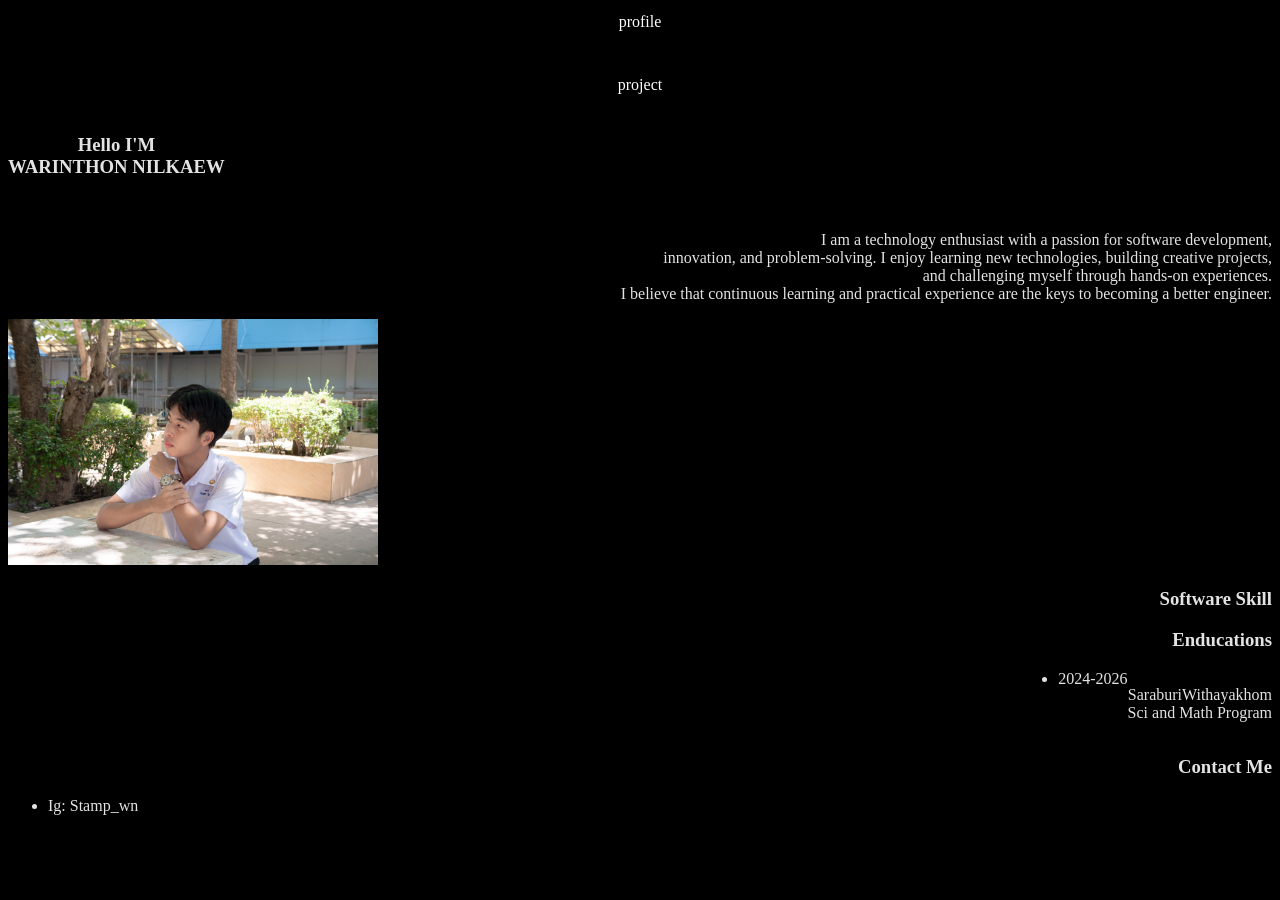
<file: page1.html>
<!DOCTYPE html>
<html lang="en">
<head>
    <meta charset="UTF-8">
    <meta name="viewport" content="width=device-width, initial-scale=1.0">
    <title>Page1</title>
    <link rel="stylesheet" href="./css/style.css"
</head>
<body bgcolor="black">

    <div class="flex-container"> 
        <a href="./page1.html"class="top , link"style="color:white;"> profile </a>
        <a href="./page2.html"class="top , link"style="color:white;"> project</a>
    </div>
    <div>
    <h3 class="fonco left">Hello I'M <br> WARINTHON NILKAEW</h3>
    <div class="rightbox"
    <h3 class="fonco right"">About Me</h3>
    <p class="fonco right">I am a technology enthusiast with a passion for software development,<br> innovation, and problem-solving. I enjoy learning new technologies, building creative projects,<br> and challenging myself through hands-on experiences. <br>I believe that continuous learning and practical experience are the keys to becoming a better engineer.</p>
<img src="./src/ME.JPG" width="370px",height="600px"> <div>
<h3 class="fonco right">Software Skill</h3>
<h3 class="fonco right">Enducations</h3>
<ul class="fonco right">
    <li>
        2024-2026
    </li>
    <p class="fonco right">SaraburiWithayakhom <br> Sci and Math Program</p>
</ul>
<h3 class="fonco right">Contact Me</h3>
<ul class="fonco">
    <li class="fonco">
        Ig: Stamp_wn
    </li>
</ul>
</div>
</body>
</html>
</file>
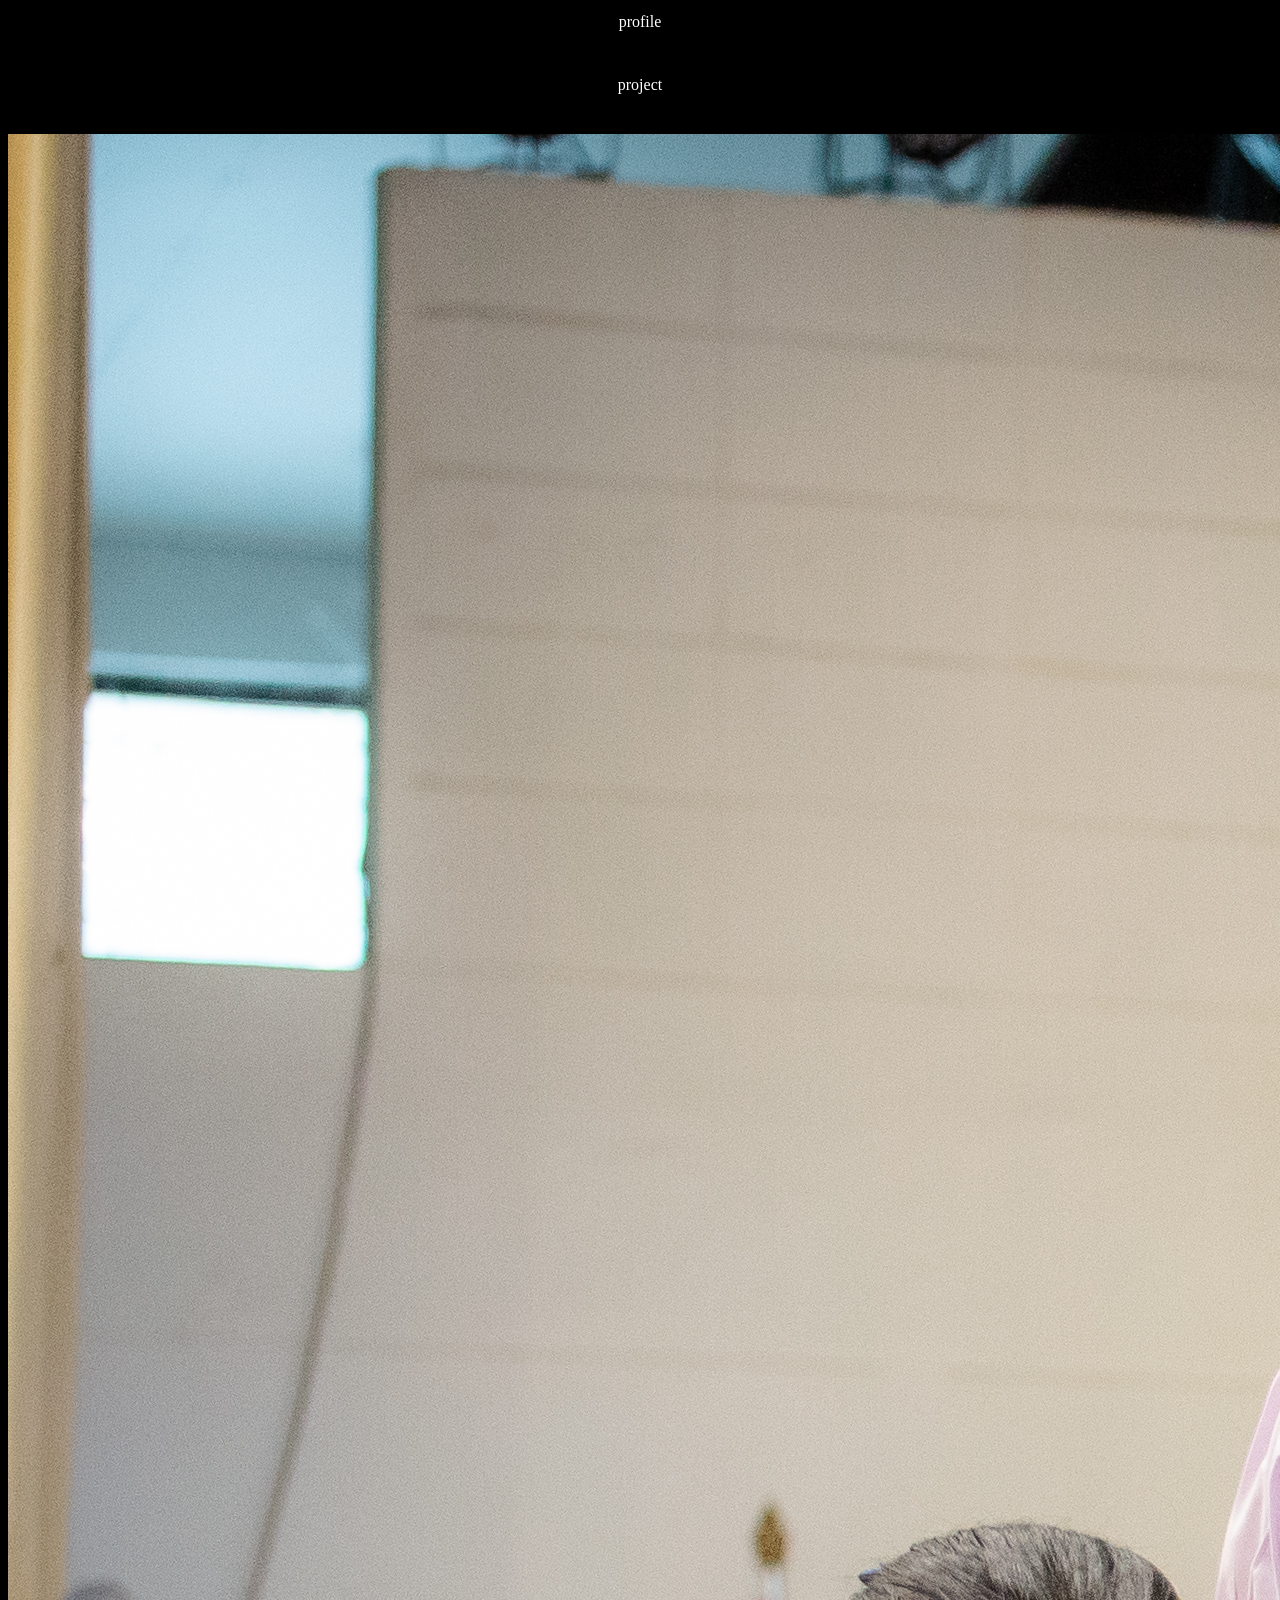
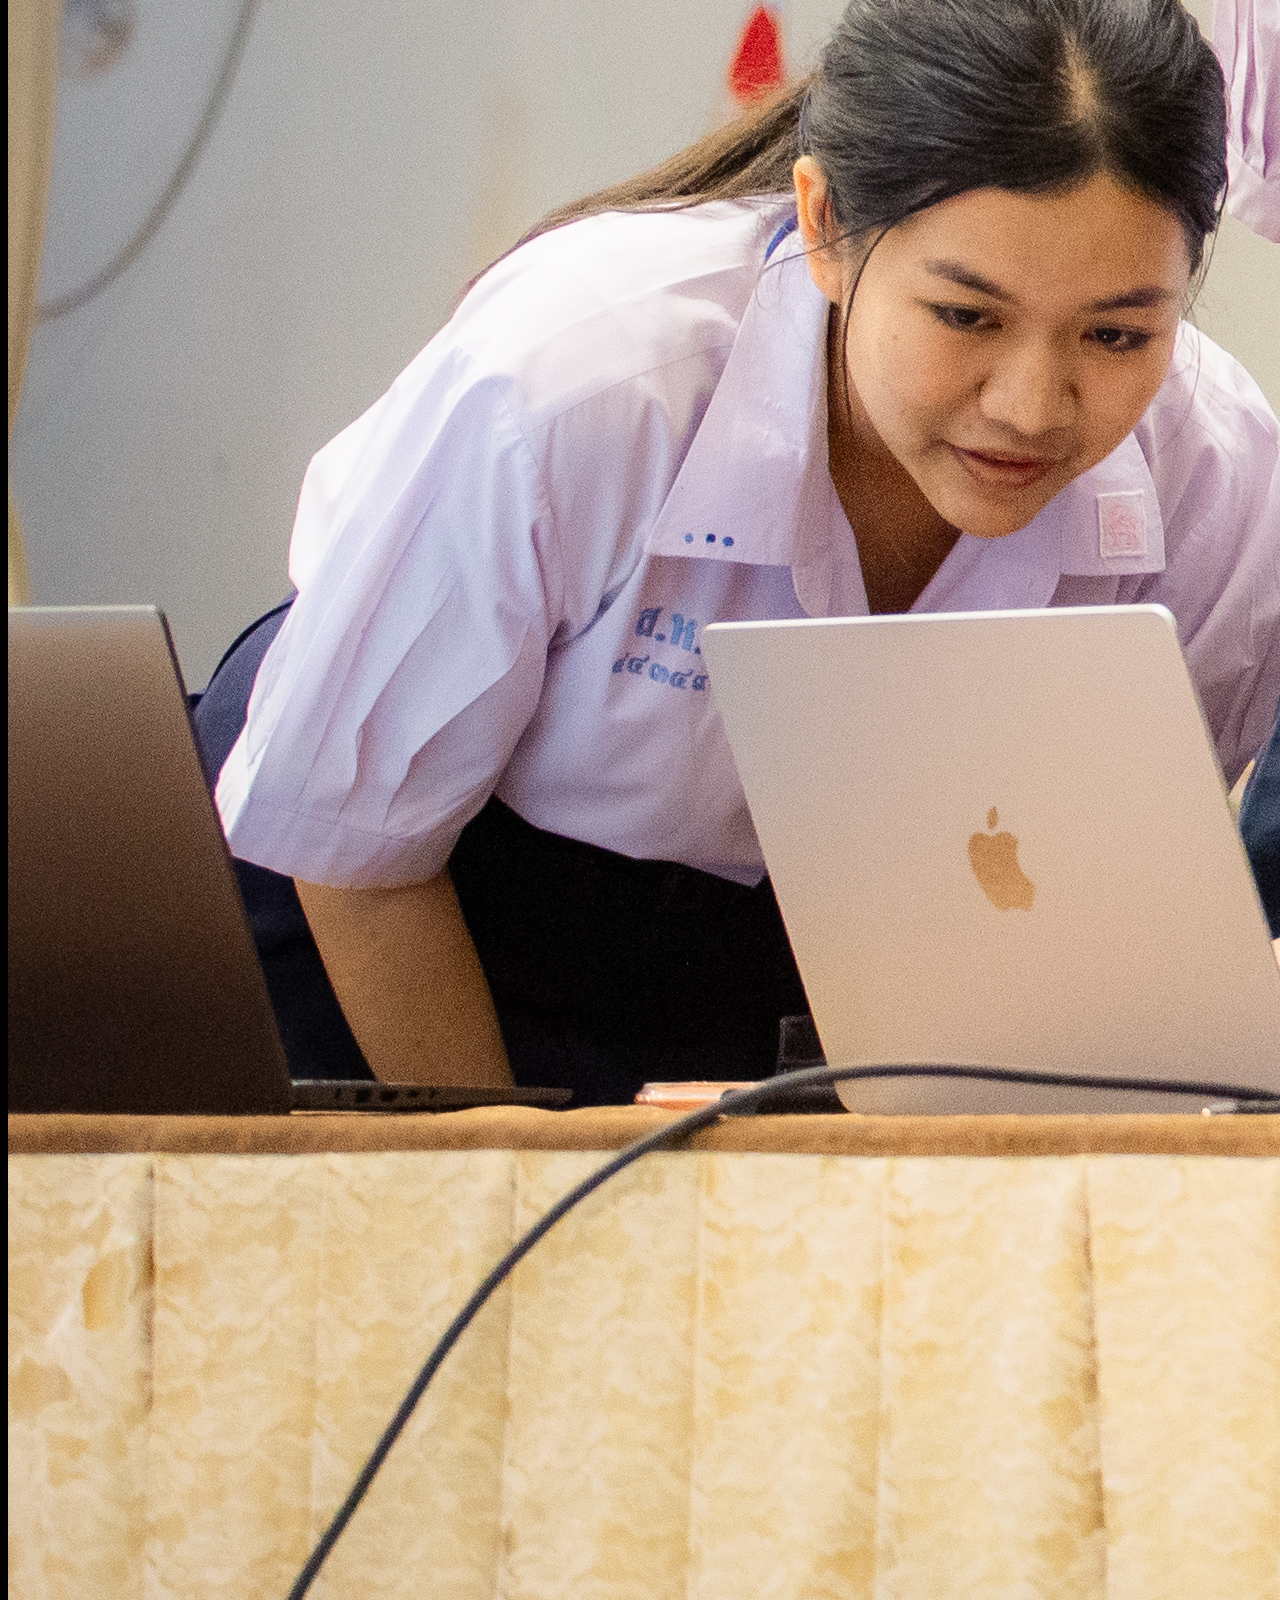
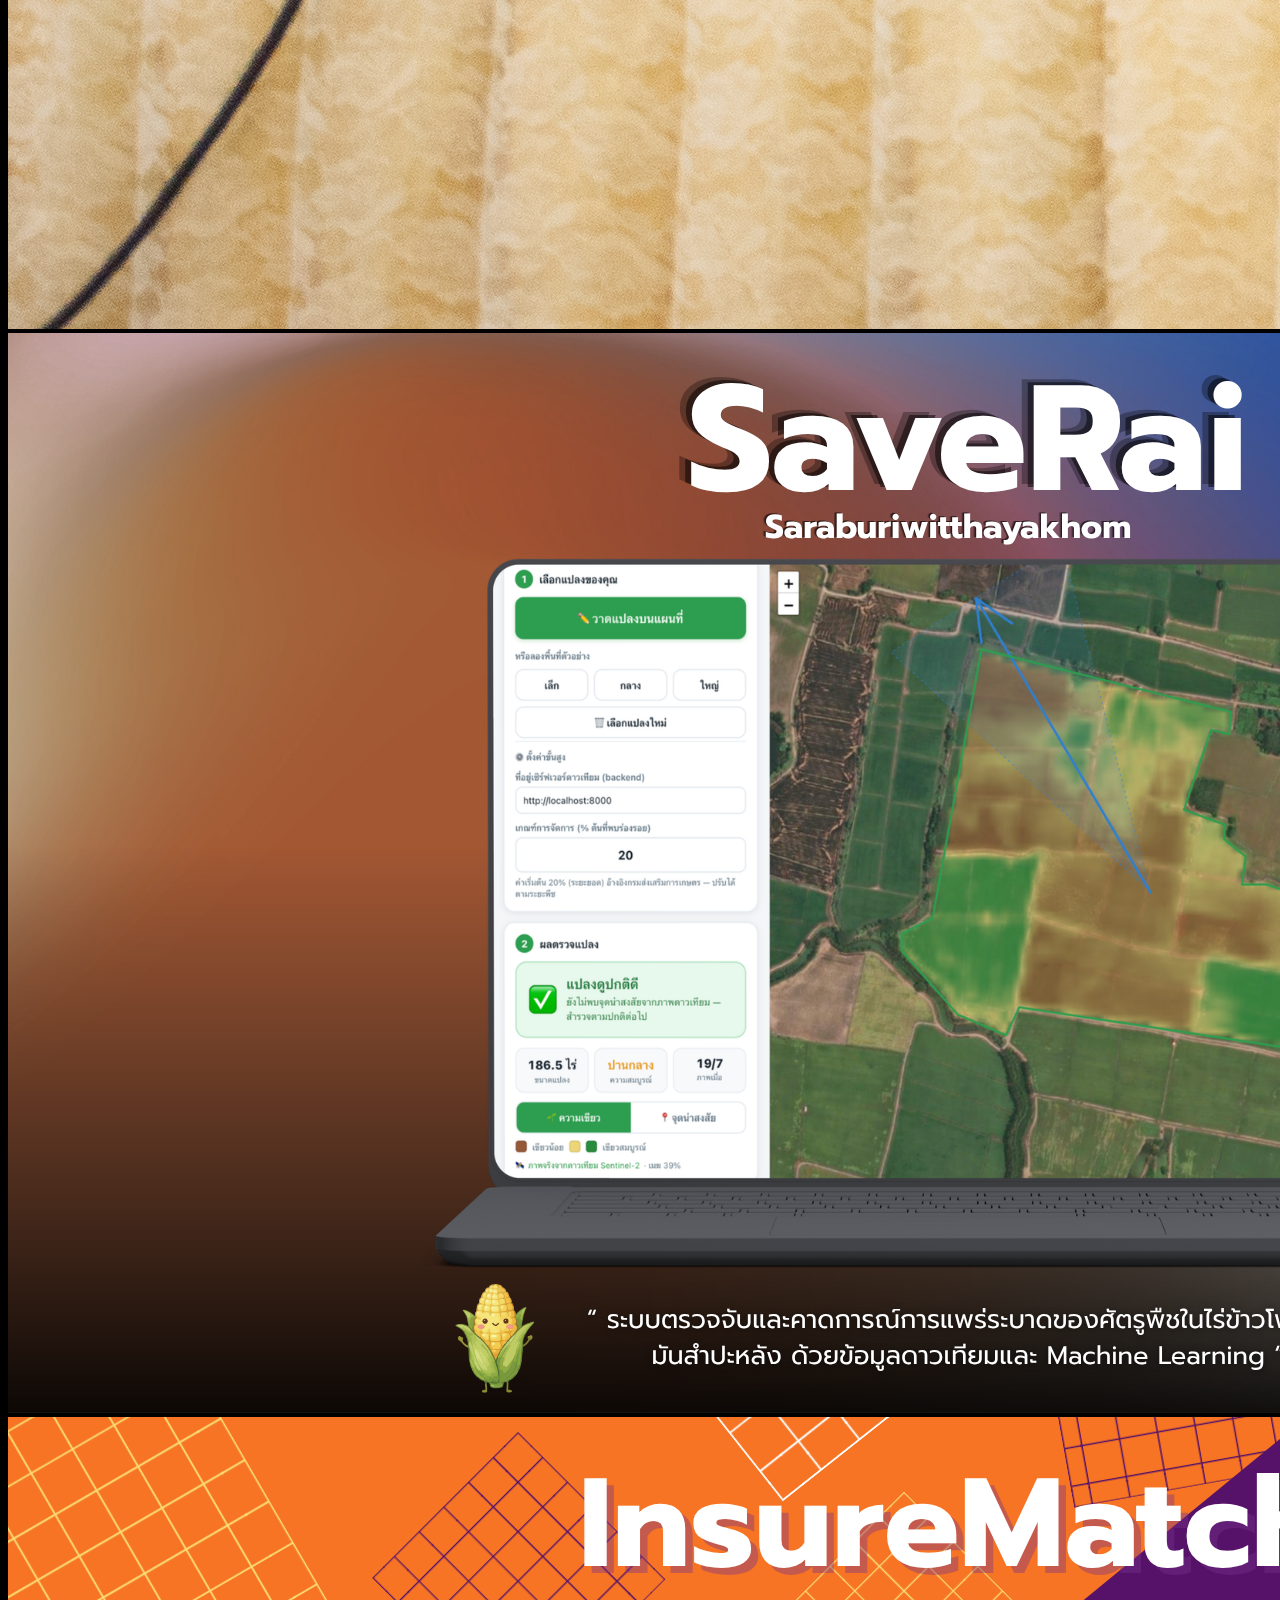
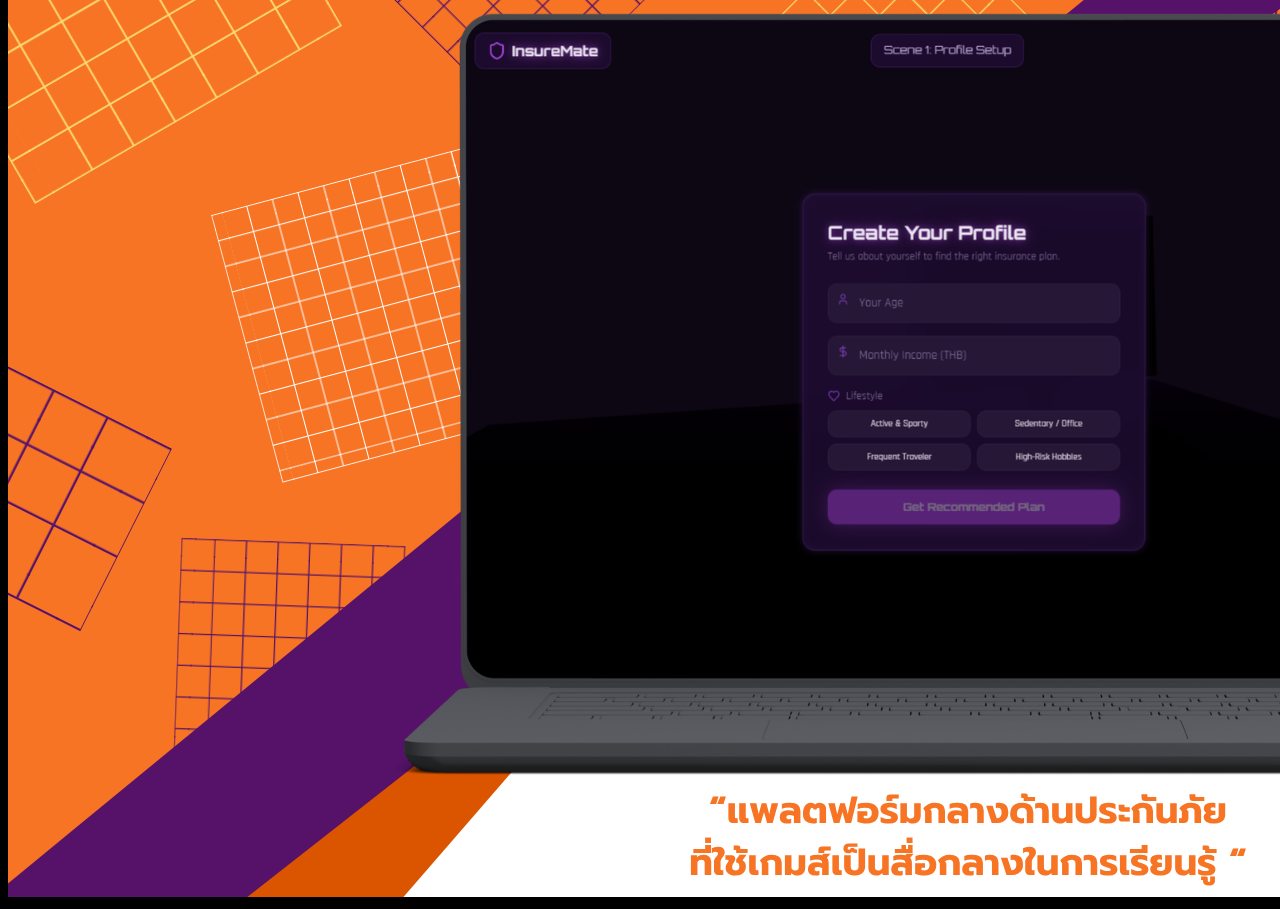
<file: page2.html>
<!doctype html>
<html lang="en">
  <head>
    <meta charset="UTF-8" />
    <meta name="viewport" content="width=device-width, initial-scale=1.0" />
    <title>page2</title>
    <link rel="stylesheet" href="./css/style.css"
  </head>
  <body bgcolor="black">
    <div class="flex-container"> 
        <a href="page1.html"class="top , link"style="color:white;"> profile </a>
        <a href="page2.html"class="top , link"style="color:white;"> project</a>
    </div>
    <img src="./src/IMG_8444.jpg">
    <img src="./src/Thailand ICT Awards.png" >
    <img src="./src/InsureMatch.png">
  </body>

  </body>
</html>
</file>
<file: css/style.css>
.font-inspiration {
  font-family: "Inspiration", cursive;
  font-size: 230px;
}
.font-italianno {
  font-family: "Italianno", cursive;
  font-size: 62px;
}
h1 {
  color: aliceblue;
  font-size: 32px;
  margin: 170px;
  margin-bottom: 1px;
  text-align: end;
}
h4 {
  color: aliceblue;
  font-size: 130px;
  text-align: end;
}
//.shadow {
  position: fixed;
  inset: 0;
  width: 100%;
  height: 100%;
  box-shadow: inset 0 0 100px 1px #00c3e5;
  pointer-events: none;
  z-index: -1;
}
.square {
  width: 200px;
  height: 200px;
  background-color: #690002;
}
.button {
  background-color: rgb(246, 246, 246);
  border: none;
  color: red;
  padding: 15px 32px;
  text-align:center;
  text-decoration: none;
  display:flexbox;
  flex-direction: row-reverse;
  position: fixed;
  bottom: 40px;
  right: 220px;
  left: 850px;
  font-size: 30px;
  cursor: pointer;
}
.image-container {
  width: 200px;
  height: 300px;
  border: 1px solid black;
  margin-bottom: 25px;
}
.top{
  display: flex;
  justify-content: center;
  align-items: center;
  gap: 20px;
  margin-bottom: 35px;
}
.profile{
  display: flex;
  flex-direction: column;
  align-items: center;
  gap: 20px;
  width: 500px;
  height: 500px;
  border-radius:30%;
  overflow: hidden;
}
.profile img{
  width: 100%;
  height: 100%;
  object-fit: cover;
  object-position: center;
display: flex;
flex-direction: ;
}
.link{
  text-decoration: none;
  color: bisque;
  size: 15px;
  padding: 5px 20px;
  border-radius: 8px;
}
.fonco{
  color: rgb(227, 227, 227);
}
.right{
  display: flex;
  justify-content: flex-end;
  text-align: right;
}
.left{
  display: flex;
  flex-direction: column;
  align-items: flex-start;
  text-align: center;
}
.container{
  display: grid;
  column-gap: 50px;
}
</file>
